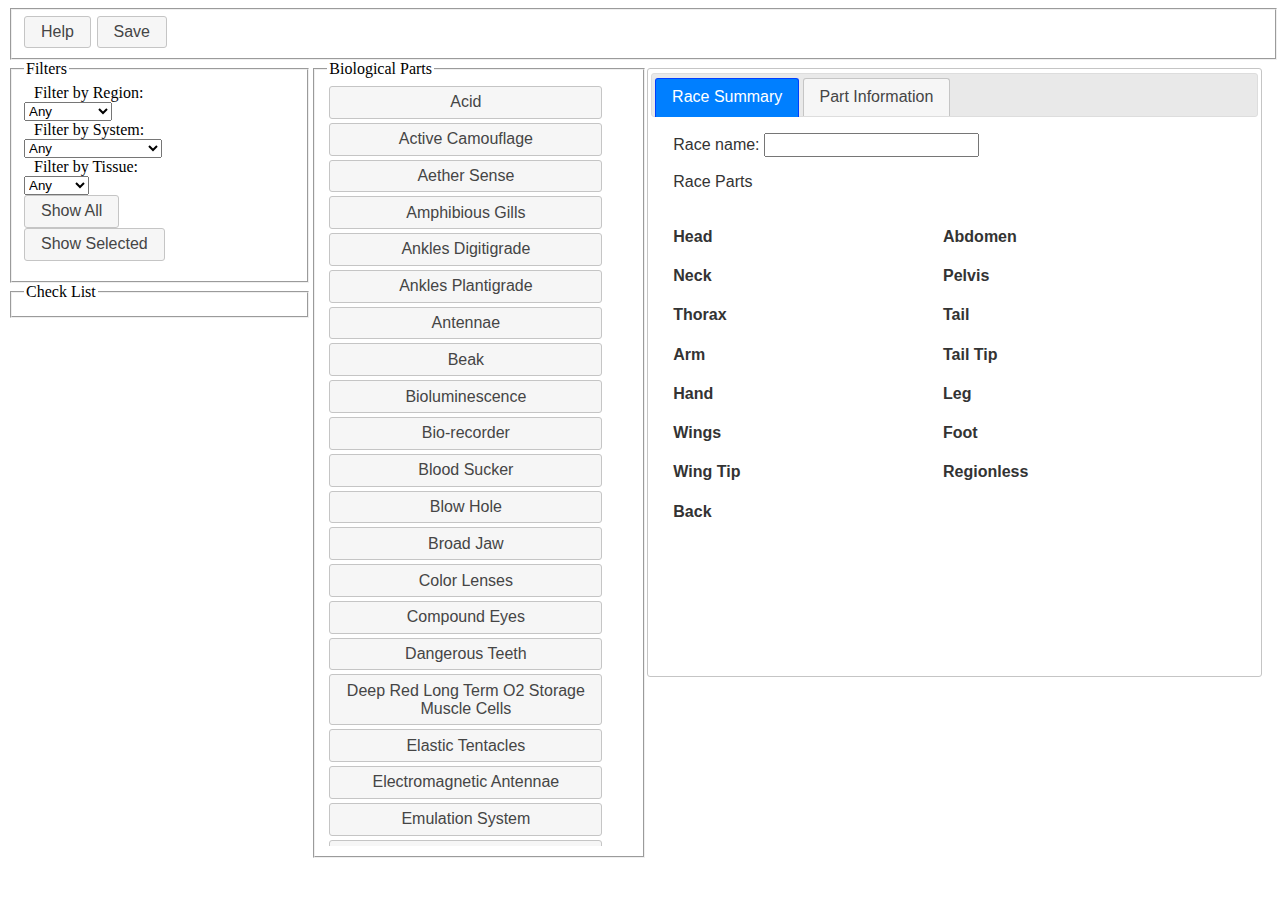
<file: race_creator/index.html>
<html>

<head>
  <title>Anomaly Content Creator - Button Based Pen And Paper Games</title>

  <!--general styling -->
  <link rel="stylesheet" type="text/css" href="../css/columns.css" />
  <link rel="stylesheet" type="text/css" href="general_styles.css" />

  <!-- 3rd party js scripts and styles-->
  <script src="../scripts/jquery.js"></script>

  <link rel="stylesheet" type="text/css" href="../css/jquery-ui.css" />
  <script src="../scripts/jquery-ui.js"></script>
  
  <link rel="stylesheet" type="text/css" href="../css/jstree-default-theme/style.css" />
  <script src="../scripts/jstree.js"></script>
  

  <!-- local custom scripts and styles --> 
  <script src="general_code.js"></script>

  <script src="race_creator.js"></script>
  <script src="race_data.js"></script>
  <link rel="stylesheet" type="text/css" href="race_creator.css" />
  


</head>

<body>

  <!-- header bar used for all the editors -->
  <fieldset id="editor_header_bar" class="ColumnFull">
      <button id="editor_help_button">Help</button>
      <button id="editor_save_button">Save</button>
  </fieldset>

  <!-- Interface for the Race creator -->
  <div id="race_creator">
    <div class="ColumnFourth ColumnHeightStretch">

      <fieldset id="race_creator_filters">
        <legend>Filters</legend>

          <lable>Filter by Region: </lable> 
          <br />
          <select id="race_creator_filters-region">
              <option value="any">Any</option>
          </select>
          <br />
          <lable>Filter by System: </lable>
          <br />
          <select id="race_creator_filters-system">
              <option value="any">Any</option>
          </select>
          <br />
          <lable>Filter by Tissue: </lable>
          <br />
          <select id="race_creator_filters-tissue">
              <option value="any">Any</option>
          </select>
          <br />          

          <button id="all_race_filter">Show All</button>
          <br />
          <button id="selected_race_filter">Show Selected</button>

          <div id="race_filter_buttons"></div>
      </fieldset>

      <fieldset>
          <legend>Check List</legend>
          <div id="check_list" ></div>
      </fieldset>
    </div>


    <fieldset class="ColumnFourth ColumnHeightStretch">
      <legend>Biological Parts</legend>
      <div id="race_creator_bio_parts"> 
      </div>
    </fieldset>

    <div id="race_creator_display" class="ColumnHalf TabArea ColumnHeightStretch">
      <ul id="race_creator_display_tabs"> 
          <li id="race_creator_display-summary-tab"><a href="#race_creator_display-summary">Race Summary</a></li> 
          <li id="race_creator_display-part_info-tab"><a href="#race_creator_display-part_info">Part Information</a></li> 
      </ul>

      <div class="TabAreaScroll">
      <div id="race_creator_display-summary" class="">
          
          <div><label>Race name:</label> <input id="race_creator_race_name" type="text"></input></div>
          <div>
              <p>Race Parts</p>
              <div id="race_creator_chosen_parts-left" class="ColumnHalf"><ul></ul></div>
              <div id="race_creator_chosen_parts-right" class="ColumnHalf"><ul></ul></div>
          </div>
      </div>

      <div id="race_creator_display-part_info">
          <h4>Part Information (hover parts button to display)</h4>

          <lable>Name: </lable><span id="race_creator_part_name"></span>
          <br /><br />
          <lable>Appearance: </lable><span id="race_creator_part_appearance"></span>
          <br /><br />
          <lable>Function: </lable><span id="race_creator_part_function"></span>
          <br /><br />

          <ul id="errormsg"></ul>
          <button id="race_creator_add_new_part">Add Part</button>

          <div style="height=20px">
              <fieldset class="ColumnFourth">
                  <legend>Body Regions</legend>
                  <div id="race_creator_select_region" class="ControlGroup"></div>
              </fieldset>

              <fieldset class="ColumnFourth">
                  <legend>Systems</legend>
                  <div id="race_creator_select_system" class="ControlGroup"></div>
              </fieldset>

              <fieldset class="ColumnFourth">
                  <legend>Functionality</legend>
                  <div id="race_creator_select_function" class="ControlGroup"></div>
              </fieldset>
          </div>

          
      </div>
      </div>

    </div>
  </div>

</body>
</file>
<file: css/columns.css>
.ColumnFourth {
  width: 24%;
  float: left;
  height: auto;

}

.ColumnHalf {
  width: 48%;
  float: left;
  height: auto;

}

.ColumnThreeFourths {
  width: 74%;
  float: left;
  height: auto;

}

.ColumnFull {
  width: 98%;
  float: left;
  height: auto;

}

.ColumnHeightStretch {
  min-height: 600px;
  height: auto !important;
  height: 600px;
}
</file>
<file: race_creator/general_styles.css>
/*we want to keep eveything on one page so we do a general limit on divs*/
html, body {
    height:92%;
}

lable {
    margin-left:10px;
}

#tab_bar {
    margin-top:4px;

    padding:4px;
    height: 35px;
}

.TabArea {
    margin-top:8px;
}

.TabAreaScroll {
    max-height:98%;
    overflow-y: auto;
}


.ui-selectmenu-button.ui-button {
    max-width: 60%;
}
</file>
<file: css/jstree-default-theme/style.css>
/* jsTree default theme */
.jstree-node,
.jstree-children,
.jstree-container-ul {
  display: block;
  margin: 0;
  padding: 0;
  list-style-type: none;
  list-style-image: none;
}
.jstree-node {
  white-space: nowrap;
}
.jstree-anchor {
  display: inline-block;
  color: black;
  white-space: nowrap;
  padding: 0 4px 0 1px;
  margin: 0;
  vertical-align: top;
}
.jstree-anchor:focus {
  outline: 0;
}
.jstree-anchor,
.jstree-anchor:link,
.jstree-anchor:visited,
.jstree-anchor:hover,
.jstree-anchor:active {
  text-decoration: none;
  color: inherit;
}
.jstree-icon {
  display: inline-block;
  text-decoration: none;
  margin: 0;
  padding: 0;
  vertical-align: top;
  text-align: center;
}
.jstree-icon:empty {
  display: inline-block;
  text-decoration: none;
  margin: 0;
  padding: 0;
  vertical-align: top;
  text-align: center;
}
.jstree-ocl {
  cursor: pointer;
}
.jstree-leaf > .jstree-ocl {
  cursor: default;
}
.jstree .jstree-open > .jstree-children {
  display: block;
}
.jstree .jstree-closed > .jstree-children,
.jstree .jstree-leaf > .jstree-children {
  display: none;
}
.jstree-anchor > .jstree-themeicon {
  margin-right: 2px;
}
.jstree-no-icons .jstree-themeicon,
.jstree-anchor > .jstree-themeicon-hidden {
  display: none;
}
.jstree-hidden,
.jstree-node.jstree-hidden {
  display: none;
}
.jstree-rtl .jstree-anchor {
  padding: 0 1px 0 4px;
}
.jstree-rtl .jstree-anchor > .jstree-themeicon {
  margin-left: 2px;
  margin-right: 0;
}
.jstree-rtl .jstree-node {
  margin-left: 0;
}
.jstree-rtl .jstree-container-ul > .jstree-node {
  margin-right: 0;
}
.jstree-wholerow-ul {
  position: relative;
  display: inline-block;
  min-width: 100%;
}
.jstree-wholerow-ul .jstree-leaf > .jstree-ocl {
  cursor: pointer;
}
.jstree-wholerow-ul .jstree-anchor,
.jstree-wholerow-ul .jstree-icon {
  position: relative;
}
.jstree-wholerow-ul .jstree-wholerow {
  width: 100%;
  cursor: pointer;
  position: absolute;
  left: 0;
  -webkit-user-select: none;
  -moz-user-select: none;
  -ms-user-select: none;
  user-select: none;
}
.jstree-contextmenu .jstree-anchor {
  -webkit-user-select: none;
  /* disable selection/Copy of UIWebView */
  -webkit-touch-callout: none;
  /* disable the IOS popup when long-press on a link */
}
.vakata-context {
  display: none;
}
.vakata-context,
.vakata-context ul {
  margin: 0;
  padding: 2px;
  position: absolute;
  background: #f5f5f5;
  border: 1px solid #979797;
  box-shadow: 2px 2px 2px #999999;
}
.vakata-context ul {
  list-style: none;
  left: 100%;
  margin-top: -2.7em;
  margin-left: -4px;
}
.vakata-context .vakata-context-right ul {
  left: auto;
  right: 100%;
  margin-left: auto;
  margin-right: -4px;
}
.vakata-context li {
  list-style: none;
}
.vakata-context li > a {
  display: block;
  padding: 0 2em 0 2em;
  text-decoration: none;
  width: auto;
  color: black;
  white-space: nowrap;
  line-height: 2.4em;
  text-shadow: 1px 1px 0 white;
  border-radius: 1px;
}
.vakata-context li > a:hover {
  position: relative;
  background-color: #e8eff7;
  box-shadow: 0 0 2px #0a6aa1;
}
.vakata-context li > a.vakata-context-parent {
  background-image: url("[data-uri]");
  background-position: right center;
  background-repeat: no-repeat;
}
.vakata-context li > a:focus {
  outline: 0;
}
.vakata-context .vakata-context-hover > a {
  position: relative;
  background-color: #e8eff7;
  box-shadow: 0 0 2px #0a6aa1;
}
.vakata-context .vakata-context-separator > a,
.vakata-context .vakata-context-separator > a:hover {
  background: white;
  border: 0;
  border-top: 1px solid #e2e3e3;
  height: 1px;
  min-height: 1px;
  max-height: 1px;
  padding: 0;
  margin: 0 0 0 2.4em;
  border-left: 1px solid #e0e0e0;
  text-shadow: 0 0 0 transparent;
  box-shadow: 0 0 0 transparent;
  border-radius: 0;
}
.vakata-context .vakata-contextmenu-disabled a,
.vakata-context .vakata-contextmenu-disabled a:hover {
  color: silver;
  background-color: transparent;
  border: 0;
  box-shadow: 0 0 0;
}
.vakata-context li > a > i {
  text-decoration: none;
  display: inline-block;
  width: 2.4em;
  height: 2.4em;
  background: transparent;
  margin: 0 0 0 -2em;
  vertical-align: top;
  text-align: center;
  line-height: 2.4em;
}
.vakata-context li > a > i:empty {
  width: 2.4em;
  line-height: 2.4em;
}
.vakata-context li > a .vakata-contextmenu-sep {
  display: inline-block;
  width: 1px;
  height: 2.4em;
  background: white;
  margin: 0 0.5em 0 0;
  border-left: 1px solid #e2e3e3;
}
.vakata-context .vakata-contextmenu-shortcut {
  font-size: 0.8em;
  color: silver;
  opacity: 0.5;
  display: none;
}
.vakata-context-rtl ul {
  left: auto;
  right: 100%;
  margin-left: auto;
  margin-right: -4px;
}
.vakata-context-rtl li > a.vakata-context-parent {
  background-image: url("[data-uri]");
  background-position: left center;
  background-repeat: no-repeat;
}
.vakata-context-rtl .vakata-context-separator > a {
  margin: 0 2.4em 0 0;
  border-left: 0;
  border-right: 1px solid #e2e3e3;
}
.vakata-context-rtl .vakata-context-left ul {
  right: auto;
  left: 100%;
  margin-left: -4px;
  margin-right: auto;
}
.vakata-context-rtl li > a > i {
  margin: 0 -2em 0 0;
}
.vakata-context-rtl li > a .vakata-contextmenu-sep {
  margin: 0 0 0 0.5em;
  border-left-color: white;
  background: #e2e3e3;
}
#jstree-marker {
  position: absolute;
  top: 0;
  left: 0;
  margin: -5px 0 0 0;
  padding: 0;
  border-right: 0;
  border-top: 5px solid transparent;
  border-bottom: 5px solid transparent;
  border-left: 5px solid;
  width: 0;
  height: 0;
  font-size: 0;
  line-height: 0;
}
#jstree-dnd {
  line-height: 16px;
  margin: 0;
  padding: 4px;
}
#jstree-dnd .jstree-icon,
#jstree-dnd .jstree-copy {
  display: inline-block;
  text-decoration: none;
  margin: 0 2px 0 0;
  padding: 0;
  width: 16px;
  height: 16px;
}
#jstree-dnd .jstree-ok {
  background: green;
}
#jstree-dnd .jstree-er {
  background: red;
}
#jstree-dnd .jstree-copy {
  margin: 0 2px 0 2px;
}
.jstree-default .jstree-node,
.jstree-default .jstree-icon {
  background-repeat: no-repeat;
  background-color: transparent;
}
.jstree-default .jstree-anchor,
.jstree-default .jstree-animated,
.jstree-default .jstree-wholerow {
  transition: background-color 0.15s, box-shadow 0.15s;
}
.jstree-default .jstree-hovered {
  background: #e7f4f9;
  border-radius: 2px;
  box-shadow: inset 0 0 1px #cccccc;
}
.jstree-default .jstree-context {
  background: #e7f4f9;
  border-radius: 2px;
  box-shadow: inset 0 0 1px #cccccc;
}
.jstree-default .jstree-clicked {
  background: #beebff;
  border-radius: 2px;
  box-shadow: inset 0 0 1px #999999;
}
.jstree-default .jstree-no-icons .jstree-anchor > .jstree-themeicon {
  display: none;
}
.jstree-default .jstree-disabled {
  background: transparent;
  color: #666666;
}
.jstree-default .jstree-disabled.jstree-hovered {
  background: transparent;
  box-shadow: none;
}
.jstree-default .jstree-disabled.jstree-clicked {
  background: #efefef;
}
.jstree-default .jstree-disabled > .jstree-icon {
  opacity: 0.8;
  filter: url("data:image/svg+xml;utf8,<svg xmlns=\'http://www.w3.org/2000/svg\'><filter id=\'jstree-grayscale\'><feColorMatrix type=\'matrix\' values=\'0.3333 0.3333 0.3333 0 0 0.3333 0.3333 0.3333 0 0 0.3333 0.3333 0.3333 0 0 0 0 0 1 0\'/></filter></svg>#jstree-grayscale");
  /* Firefox 10+ */
  filter: gray;
  /* IE6-9 */
  -webkit-filter: grayscale(100%);
  /* Chrome 19+ & Safari 6+ */
}
.jstree-default .jstree-search {
  font-style: italic;
  color: #8b0000;
  font-weight: bold;
}
.jstree-default .jstree-no-checkboxes .jstree-checkbox {
  display: none !important;
}
.jstree-default.jstree-checkbox-no-clicked .jstree-clicked {
  background: transparent;
  box-shadow: none;
}
.jstree-default.jstree-checkbox-no-clicked .jstree-clicked.jstree-hovered {
  background: #e7f4f9;
}
.jstree-default.jstree-checkbox-no-clicked > .jstree-wholerow-ul .jstree-wholerow-clicked {
  background: transparent;
}
.jstree-default.jstree-checkbox-no-clicked > .jstree-wholerow-ul .jstree-wholerow-clicked.jstree-wholerow-hovered {
  background: #e7f4f9;
}
.jstree-default > .jstree-striped {
  min-width: 100%;
  display: inline-block;
  background: url("[data-uri]") left top repeat;
}
.jstree-default > .jstree-wholerow-ul .jstree-hovered,
.jstree-default > .jstree-wholerow-ul .jstree-clicked {
  background: transparent;
  box-shadow: none;
  border-radius: 0;
}
.jstree-default .jstree-wholerow {
  -moz-box-sizing: border-box;
  -webkit-box-sizing: border-box;
  box-sizing: border-box;
}
.jstree-default .jstree-wholerow-hovered {
  background: #e7f4f9;
}
.jstree-default .jstree-wholerow-clicked {
  background: #beebff;
  background: -webkit-linear-gradient(top, #beebff 0%, #a8e4ff 100%);
  background: linear-gradient(to bottom, #beebff 0%, #a8e4ff 100%);
}
.jstree-default .jstree-node {
  min-height: 24px;
  line-height: 24px;
  margin-left: 24px;
  min-width: 24px;
}
.jstree-default .jstree-anchor {
  line-height: 24px;
  height: 24px;
}
.jstree-default .jstree-icon {
  width: 24px;
  height: 24px;
  line-height: 24px;
}
.jstree-default .jstree-icon:empty {
  width: 24px;
  height: 24px;
  line-height: 24px;
}
.jstree-default.jstree-rtl .jstree-node {
  margin-right: 24px;
}
.jstree-default .jstree-wholerow {
  height: 24px;
}
.jstree-default .jstree-node,
.jstree-default .jstree-icon {
  background-image: url("32px.png");
}
.jstree-default .jstree-node {
  background-position: -292px -4px;
  background-repeat: repeat-y;
}
.jstree-default .jstree-last {
  background: transparent;
}
.jstree-default .jstree-open > .jstree-ocl {
  background-position: -132px -4px;
}
.jstree-default .jstree-closed > .jstree-ocl {
  background-position: -100px -4px;
}
.jstree-default .jstree-leaf > .jstree-ocl {
  background-position: -68px -4px;
}
.jstree-default .jstree-themeicon {
  background-position: -260px -4px;
}
.jstree-default > .jstree-no-dots .jstree-node,
.jstree-default > .jstree-no-dots .jstree-leaf > .jstree-ocl {
  background: transparent;
}
.jstree-default > .jstree-no-dots .jstree-open > .jstree-ocl {
  background-position: -36px -4px;
}
.jstree-default > .jstree-no-dots .jstree-closed > .jstree-ocl {
  background-position: -4px -4px;
}
.jstree-default .jstree-disabled {
  background: transparent;
}
.jstree-default .jstree-disabled.jstree-hovered {
  background: transparent;
}
.jstree-default .jstree-disabled.jstree-clicked {
  background: #efefef;
}
.jstree-default .jstree-checkbox {
  background-position: -164px -4px;
}
.jstree-default .jstree-checkbox:hover {
  background-position: -164px -36px;
}
.jstree-default.jstree-checkbox-selection .jstree-clicked > .jstree-checkbox,
.jstree-default .jstree-checked > .jstree-checkbox {
  background-position: -228px -4px;
}
.jstree-default.jstree-checkbox-selection .jstree-clicked > .jstree-checkbox:hover,
.jstree-default .jstree-checked > .jstree-checkbox:hover {
  background-position: -228px -36px;
}
.jstree-default .jstree-anchor > .jstree-undetermined {
  background-position: -196px -4px;
}
.jstree-default .jstree-anchor > .jstree-undetermined:hover {
  background-position: -196px -36px;
}
.jstree-default .jstree-checkbox-disabled {
  opacity: 0.8;
  filter: url("data:image/svg+xml;utf8,<svg xmlns=\'http://www.w3.org/2000/svg\'><filter id=\'jstree-grayscale\'><feColorMatrix type=\'matrix\' values=\'0.3333 0.3333 0.3333 0 0 0.3333 0.3333 0.3333 0 0 0.3333 0.3333 0.3333 0 0 0 0 0 1 0\'/></filter></svg>#jstree-grayscale");
  /* Firefox 10+ */
  filter: gray;
  /* IE6-9 */
  -webkit-filter: grayscale(100%);
  /* Chrome 19+ & Safari 6+ */
}
.jstree-default > .jstree-striped {
  background-size: auto 48px;
}
.jstree-default.jstree-rtl .jstree-node {
  background-image: url("[data-uri]");
  background-position: 100% 1px;
  background-repeat: repeat-y;
}
.jstree-default.jstree-rtl .jstree-last {
  background: transparent;
}
.jstree-default.jstree-rtl .jstree-open > .jstree-ocl {
  background-position: -132px -36px;
}
.jstree-default.jstree-rtl .jstree-closed > .jstree-ocl {
  background-position: -100px -36px;
}
.jstree-default.jstree-rtl .jstree-leaf > .jstree-ocl {
  background-position: -68px -36px;
}
.jstree-default.jstree-rtl > .jstree-no-dots .jstree-node,
.jstree-default.jstree-rtl > .jstree-no-dots .jstree-leaf > .jstree-ocl {
  background: transparent;
}
.jstree-default.jstree-rtl > .jstree-no-dots .jstree-open > .jstree-ocl {
  background-position: -36px -36px;
}
.jstree-default.jstree-rtl > .jstree-no-dots .jstree-closed > .jstree-ocl {
  background-position: -4px -36px;
}
.jstree-default .jstree-themeicon-custom {
  background-color: transparent;
  background-image: none;
  background-position: 0 0;
}
.jstree-default > .jstree-container-ul .jstree-loading > .jstree-ocl {
  background: url("throbber.gif") center center no-repeat;
}
.jstree-default .jstree-file {
  background: url("32px.png") -100px -68px no-repeat;
}
.jstree-default .jstree-folder {
  background: url("32px.png") -260px -4px no-repeat;
}
.jstree-default > .jstree-container-ul > .jstree-node {
  margin-left: 0;
  margin-right: 0;
}
#jstree-dnd.jstree-default {
  line-height: 24px;
  padding: 0 4px;
}
#jstree-dnd.jstree-default .jstree-ok,
#jstree-dnd.jstree-default .jstree-er {
  background-image: url("32px.png");
  background-repeat: no-repeat;
  background-color: transparent;
}
#jstree-dnd.jstree-default i {
  background: transparent;
  width: 24px;
  height: 24px;
  line-height: 24px;
}
#jstree-dnd.jstree-default .jstree-ok {
  background-position: -4px -68px;
}
#jstree-dnd.jstree-default .jstree-er {
  background-position: -36px -68px;
}
.jstree-default .jstree-ellipsis {
  overflow: hidden;
}
.jstree-default .jstree-ellipsis .jstree-anchor {
  width: calc(100% - 29px);
  text-overflow: ellipsis;
  overflow: hidden;
}
.jstree-default .jstree-ellipsis.jstree-no-icons .jstree-anchor {
  width: calc(100% - 5px);
}
.jstree-default.jstree-rtl .jstree-node {
  background-image: url("[data-uri]");
}
.jstree-default.jstree-rtl .jstree-last {
  background: transparent;
}
.jstree-default-small .jstree-node {
  min-height: 18px;
  line-height: 18px;
  margin-left: 18px;
  min-width: 18px;
}
.jstree-default-small .jstree-anchor {
  line-height: 18px;
  height: 18px;
}
.jstree-default-small .jstree-icon {
  width: 18px;
  height: 18px;
  line-height: 18px;
}
.jstree-default-small .jstree-icon:empty {
  width: 18px;
  height: 18px;
  line-height: 18px;
}
.jstree-default-small.jstree-rtl .jstree-node {
  margin-right: 18px;
}
.jstree-default-small .jstree-wholerow {
  height: 18px;
}
.jstree-default-small .jstree-node,
.jstree-default-small .jstree-icon {
  background-image: url("32px.png");
}
.jstree-default-small .jstree-node {
  background-position: -295px -7px;
  background-repeat: repeat-y;
}
.jstree-default-small .jstree-last {
  background: transparent;
}
.jstree-default-small .jstree-open > .jstree-ocl {
  background-position: -135px -7px;
}
.jstree-default-small .jstree-closed > .jstree-ocl {
  background-position: -103px -7px;
}
.jstree-default-small .jstree-leaf > .jstree-ocl {
  background-position: -71px -7px;
}
.jstree-default-small .jstree-themeicon {
  background-position: -263px -7px;
}
.jstree-default-small > .jstree-no-dots .jstree-node,
.jstree-default-small > .jstree-no-dots .jstree-leaf > .jstree-ocl {
  background: transparent;
}
.jstree-default-small > .jstree-no-dots .jstree-open > .jstree-ocl {
  background-position: -39px -7px;
}
.jstree-default-small > .jstree-no-dots .jstree-closed > .jstree-ocl {
  background-position: -7px -7px;
}
.jstree-default-small .jstree-disabled {
  background: transparent;
}
.jstree-default-small .jstree-disabled.jstree-hovered {
  background: transparent;
}
.jstree-default-small .jstree-disabled.jstree-clicked {
  background: #efefef;
}
.jstree-default-small .jstree-checkbox {
  background-position: -167px -7px;
}
.jstree-default-small .jstree-checkbox:hover {
  background-position: -167px -39px;
}
.jstree-default-small.jstree-checkbox-selection .jstree-clicked > .jstree-checkbox,
.jstree-default-small .jstree-checked > .jstree-checkbox {
  background-position: -231px -7px;
}
.jstree-default-small.jstree-checkbox-selection .jstree-clicked > .jstree-checkbox:hover,
.jstree-default-small .jstree-checked > .jstree-checkbox:hover {
  background-position: -231px -39px;
}
.jstree-default-small .jstree-anchor > .jstree-undetermined {
  background-position: -199px -7px;
}
.jstree-default-small .jstree-anchor > .jstree-undetermined:hover {
  background-position: -199px -39px;
}
.jstree-default-small .jstree-checkbox-disabled {
  opacity: 0.8;
  filter: url("data:image/svg+xml;utf8,<svg xmlns=\'http://www.w3.org/2000/svg\'><filter id=\'jstree-grayscale\'><feColorMatrix type=\'matrix\' values=\'0.3333 0.3333 0.3333 0 0 0.3333 0.3333 0.3333 0 0 0.3333 0.3333 0.3333 0 0 0 0 0 1 0\'/></filter></svg>#jstree-grayscale");
  /* Firefox 10+ */
  filter: gray;
  /* IE6-9 */
  -webkit-filter: grayscale(100%);
  /* Chrome 19+ & Safari 6+ */
}
.jstree-default-small > .jstree-striped {
  background-size: auto 36px;
}
.jstree-default-small.jstree-rtl .jstree-node {
  background-image: url("[data-uri]");
  background-position: 100% 1px;
  background-repeat: repeat-y;
}
.jstree-default-small.jstree-rtl .jstree-last {
  background: transparent;
}
.jstree-default-small.jstree-rtl .jstree-open > .jstree-ocl {
  background-position: -135px -39px;
}
.jstree-default-small.jstree-rtl .jstree-closed > .jstree-ocl {
  background-position: -103px -39px;
}
.jstree-default-small.jstree-rtl .jstree-leaf > .jstree-ocl {
  background-position: -71px -39px;
}
.jstree-default-small.jstree-rtl > .jstree-no-dots .jstree-node,
.jstree-default-small.jstree-rtl > .jstree-no-dots .jstree-leaf > .jstree-ocl {
  background: transparent;
}
.jstree-default-small.jstree-rtl > .jstree-no-dots .jstree-open > .jstree-ocl {
  background-position: -39px -39px;
}
.jstree-default-small.jstree-rtl > .jstree-no-dots .jstree-closed > .jstree-ocl {
  background-position: -7px -39px;
}
.jstree-default-small .jstree-themeicon-custom {
  background-color: transparent;
  background-image: none;
  background-position: 0 0;
}
.jstree-default-small > .jstree-container-ul .jstree-loading > .jstree-ocl {
  background: url("throbber.gif") center center no-repeat;
}
.jstree-default-small .jstree-file {
  background: url("32px.png") -103px -71px no-repeat;
}
.jstree-default-small .jstree-folder {
  background: url("32px.png") -263px -7px no-repeat;
}
.jstree-default-small > .jstree-container-ul > .jstree-node {
  margin-left: 0;
  margin-right: 0;
}
#jstree-dnd.jstree-default-small {
  line-height: 18px;
  padding: 0 4px;
}
#jstree-dnd.jstree-default-small .jstree-ok,
#jstree-dnd.jstree-default-small .jstree-er {
  background-image: url("32px.png");
  background-repeat: no-repeat;
  background-color: transparent;
}
#jstree-dnd.jstree-default-small i {
  background: transparent;
  width: 18px;
  height: 18px;
  line-height: 18px;
}
#jstree-dnd.jstree-default-small .jstree-ok {
  background-position: -7px -71px;
}
#jstree-dnd.jstree-default-small .jstree-er {
  background-position: -39px -71px;
}
.jstree-default-small .jstree-ellipsis {
  overflow: hidden;
}
.jstree-default-small .jstree-ellipsis .jstree-anchor {
  width: calc(100% - 23px);
  text-overflow: ellipsis;
  overflow: hidden;
}
.jstree-default-small .jstree-ellipsis.jstree-no-icons .jstree-anchor {
  width: calc(100% - 5px);
}
.jstree-default-small.jstree-rtl .jstree-node {
  background-image: url("[data-uri]");
}
.jstree-default-small.jstree-rtl .jstree-last {
  background: transparent;
}
.jstree-default-large .jstree-node {
  min-height: 32px;
  line-height: 32px;
  margin-left: 32px;
  min-width: 32px;
}
.jstree-default-large .jstree-anchor {
  line-height: 32px;
  height: 32px;
}
.jstree-default-large .jstree-icon {
  width: 32px;
  height: 32px;
  line-height: 32px;
}
.jstree-default-large .jstree-icon:empty {
  width: 32px;
  height: 32px;
  line-height: 32px;
}
.jstree-default-large.jstree-rtl .jstree-node {
  margin-right: 32px;
}
.jstree-default-large .jstree-wholerow {
  height: 32px;
}
.jstree-default-large .jstree-node,
.jstree-default-large .jstree-icon {
  background-image: url("32px.png");
}
.jstree-default-large .jstree-node {
  background-position: -288px 0px;
  background-repeat: repeat-y;
}
.jstree-default-large .jstree-last {
  background: transparent;
}
.jstree-default-large .jstree-open > .jstree-ocl {
  background-position: -128px 0px;
}
.jstree-default-large .jstree-closed > .jstree-ocl {
  background-position: -96px 0px;
}
.jstree-default-large .jstree-leaf > .jstree-ocl {
  background-position: -64px 0px;
}
.jstree-default-large .jstree-themeicon {
  background-position: -256px 0px;
}
.jstree-default-large > .jstree-no-dots .jstree-node,
.jstree-default-large > .jstree-no-dots .jstree-leaf > .jstree-ocl {
  background: transparent;
}
.jstree-default-large > .jstree-no-dots .jstree-open > .jstree-ocl {
  background-position: -32px 0px;
}
.jstree-default-large > .jstree-no-dots .jstree-closed > .jstree-ocl {
  background-position: 0px 0px;
}
.jstree-default-large .jstree-disabled {
  background: transparent;
}
.jstree-default-large .jstree-disabled.jstree-hovered {
  background: transparent;
}
.jstree-default-large .jstree-disabled.jstree-clicked {
  background: #efefef;
}
.jstree-default-large .jstree-checkbox {
  background-position: -160px 0px;
}
.jstree-default-large .jstree-checkbox:hover {
  background-position: -160px -32px;
}
.jstree-default-large.jstree-checkbox-selection .jstree-clicked > .jstree-checkbox,
.jstree-default-large .jstree-checked > .jstree-checkbox {
  background-position: -224px 0px;
}
.jstree-default-large.jstree-checkbox-selection .jstree-clicked > .jstree-checkbox:hover,
.jstree-default-large .jstree-checked > .jstree-checkbox:hover {
  background-position: -224px -32px;
}
.jstree-default-large .jstree-anchor > .jstree-undetermined {
  background-position: -192px 0px;
}
.jstree-default-large .jstree-anchor > .jstree-undetermined:hover {
  background-position: -192px -32px;
}
.jstree-default-large .jstree-checkbox-disabled {
  opacity: 0.8;
  filter: url("data:image/svg+xml;utf8,<svg xmlns=\'http://www.w3.org/2000/svg\'><filter id=\'jstree-grayscale\'><feColorMatrix type=\'matrix\' values=\'0.3333 0.3333 0.3333 0 0 0.3333 0.3333 0.3333 0 0 0.3333 0.3333 0.3333 0 0 0 0 0 1 0\'/></filter></svg>#jstree-grayscale");
  /* Firefox 10+ */
  filter: gray;
  /* IE6-9 */
  -webkit-filter: grayscale(100%);
  /* Chrome 19+ & Safari 6+ */
}
.jstree-default-large > .jstree-striped {
  background-size: auto 64px;
}
.jstree-default-large.jstree-rtl .jstree-node {
  background-image: url("[data-uri]");
  background-position: 100% 1px;
  background-repeat: repeat-y;
}
.jstree-default-large.jstree-rtl .jstree-last {
  background: transparent;
}
.jstree-default-large.jstree-rtl .jstree-open > .jstree-ocl {
  background-position: -128px -32px;
}
.jstree-default-large.jstree-rtl .jstree-closed > .jstree-ocl {
  background-position: -96px -32px;
}
.jstree-default-large.jstree-rtl .jstree-leaf > .jstree-ocl {
  background-position: -64px -32px;
}
.jstree-default-large.jstree-rtl > .jstree-no-dots .jstree-node,
.jstree-default-large.jstree-rtl > .jstree-no-dots .jstree-leaf > .jstree-ocl {
  background: transparent;
}
.jstree-default-large.jstree-rtl > .jstree-no-dots .jstree-open > .jstree-ocl {
  background-position: -32px -32px;
}
.jstree-default-large.jstree-rtl > .jstree-no-dots .jstree-closed > .jstree-ocl {
  background-position: 0px -32px;
}
.jstree-default-large .jstree-themeicon-custom {
  background-color: transparent;
  background-image: none;
  background-position: 0 0;
}
.jstree-default-large > .jstree-container-ul .jstree-loading > .jstree-ocl {
  background: url("throbber.gif") center center no-repeat;
}
.jstree-default-large .jstree-file {
  background: url("32px.png") -96px -64px no-repeat;
}
.jstree-default-large .jstree-folder {
  background: url("32px.png") -256px 0px no-repeat;
}
.jstree-default-large > .jstree-container-ul > .jstree-node {
  margin-left: 0;
  margin-right: 0;
}
#jstree-dnd.jstree-default-large {
  line-height: 32px;
  padding: 0 4px;
}
#jstree-dnd.jstree-default-large .jstree-ok,
#jstree-dnd.jstree-default-large .jstree-er {
  background-image: url("32px.png");
  background-repeat: no-repeat;
  background-color: transparent;
}
#jstree-dnd.jstree-default-large i {
  background: transparent;
  width: 32px;
  height: 32px;
  line-height: 32px;
}
#jstree-dnd.jstree-default-large .jstree-ok {
  background-position: 0px -64px;
}
#jstree-dnd.jstree-default-large .jstree-er {
  background-position: -32px -64px;
}
.jstree-default-large .jstree-ellipsis {
  overflow: hidden;
}
.jstree-default-large .jstree-ellipsis .jstree-anchor {
  width: calc(100% - 37px);
  text-overflow: ellipsis;
  overflow: hidden;
}
.jstree-default-large .jstree-ellipsis.jstree-no-icons .jstree-anchor {
  width: calc(100% - 5px);
}
.jstree-default-large.jstree-rtl .jstree-node {
  background-image: url("[data-uri]");
}
.jstree-default-large.jstree-rtl .jstree-last {
  background: transparent;
}
@media (max-width: 768px) {
  #jstree-dnd.jstree-dnd-responsive {
    line-height: 40px;
    font-weight: bold;
    font-size: 1.1em;
    text-shadow: 1px 1px white;
  }
  #jstree-dnd.jstree-dnd-responsive > i {
    background: transparent;
    width: 40px;
    height: 40px;
  }
  #jstree-dnd.jstree-dnd-responsive > .jstree-ok {
    background-image: url("40px.png");
    background-position: 0 -200px;
    background-size: 120px 240px;
  }
  #jstree-dnd.jstree-dnd-responsive > .jstree-er {
    background-image: url("40px.png");
    background-position: -40px -200px;
    background-size: 120px 240px;
  }
  #jstree-marker.jstree-dnd-responsive {
    border-left-width: 10px;
    border-top-width: 10px;
    border-bottom-width: 10px;
    margin-top: -10px;
  }
}
@media (max-width: 768px) {
  .jstree-default-responsive {
    /*
	.jstree-open > .jstree-ocl,
	.jstree-closed > .jstree-ocl { border-radius:20px; background-color:white; }
	*/
  }
  .jstree-default-responsive .jstree-icon {
    background-image: url("40px.png");
  }
  .jstree-default-responsive .jstree-node,
  .jstree-default-responsive .jstree-leaf > .jstree-ocl {
    background: transparent;
  }
  .jstree-default-responsive .jstree-node {
    min-height: 40px;
    line-height: 40px;
    margin-left: 40px;
    min-width: 40px;
    white-space: nowrap;
  }
  .jstree-default-responsive .jstree-anchor {
    line-height: 40px;
    height: 40px;
  }
  .jstree-default-responsive .jstree-icon,
  .jstree-default-responsive .jstree-icon:empty {
    width: 40px;
    height: 40px;
    line-height: 40px;
  }
  .jstree-default-responsive > .jstree-container-ul > .jstree-node {
    margin-left: 0;
  }
  .jstree-default-responsive.jstree-rtl .jstree-node {
    margin-left: 0;
    margin-right: 40px;
    background: transparent;
  }
  .jstree-default-responsive.jstree-rtl .jstree-container-ul > .jstree-node {
    margin-right: 0;
  }
  .jstree-default-responsive .jstree-ocl,
  .jstree-default-responsive .jstree-themeicon,
  .jstree-default-responsive .jstree-checkbox {
    background-size: 120px 240px;
  }
  .jstree-default-responsive .jstree-leaf > .jstree-ocl,
  .jstree-default-responsive.jstree-rtl .jstree-leaf > .jstree-ocl {
    background: transparent;
  }
  .jstree-default-responsive .jstree-open > .jstree-ocl {
    background-position: 0 0px !important;
  }
  .jstree-default-responsive .jstree-closed > .jstree-ocl {
    background-position: 0 -40px !important;
  }
  .jstree-default-responsive.jstree-rtl .jstree-closed > .jstree-ocl {
    background-position: -40px 0px !important;
  }
  .jstree-default-responsive .jstree-themeicon {
    background-position: -40px -40px;
  }
  .jstree-default-responsive .jstree-checkbox,
  .jstree-default-responsive .jstree-checkbox:hover {
    background-position: -40px -80px;
  }
  .jstree-default-responsive.jstree-checkbox-selection .jstree-clicked > .jstree-checkbox,
  .jstree-default-responsive.jstree-checkbox-selection .jstree-clicked > .jstree-checkbox:hover,
  .jstree-default-responsive .jstree-checked > .jstree-checkbox,
  .jstree-default-responsive .jstree-checked > .jstree-checkbox:hover {
    background-position: 0 -80px;
  }
  .jstree-default-responsive .jstree-anchor > .jstree-undetermined,
  .jstree-default-responsive .jstree-anchor > .jstree-undetermined:hover {
    background-position: 0 -120px;
  }
  .jstree-default-responsive .jstree-anchor {
    font-weight: bold;
    font-size: 1.1em;
    text-shadow: 1px 1px white;
  }
  .jstree-default-responsive > .jstree-striped {
    background: transparent;
  }
  .jstree-default-responsive .jstree-wholerow {
    border-top: 1px solid rgba(255, 255, 255, 0.7);
    border-bottom: 1px solid rgba(64, 64, 64, 0.2);
    background: #ebebeb;
    height: 40px;
  }
  .jstree-default-responsive .jstree-wholerow-hovered {
    background: #e7f4f9;
  }
  .jstree-default-responsive .jstree-wholerow-clicked {
    background: #beebff;
  }
  .jstree-default-responsive .jstree-children .jstree-last > .jstree-wholerow {
    box-shadow: inset 0 -6px 3px -5px #666666;
  }
  .jstree-default-responsive .jstree-children .jstree-open > .jstree-wholerow {
    box-shadow: inset 0 6px 3px -5px #666666;
    border-top: 0;
  }
  .jstree-default-responsive .jstree-children .jstree-open + .jstree-open {
    box-shadow: none;
  }
  .jstree-default-responsive .jstree-node,
  .jstree-default-responsive .jstree-icon,
  .jstree-default-responsive .jstree-node > .jstree-ocl,
  .jstree-default-responsive .jstree-themeicon,
  .jstree-default-responsive .jstree-checkbox {
    background-image: url("40px.png");
    background-size: 120px 240px;
  }
  .jstree-default-responsive .jstree-node {
    background-position: -80px 0;
    background-repeat: repeat-y;
  }
  .jstree-default-responsive .jstree-last {
    background: transparent;
  }
  .jstree-default-responsive .jstree-leaf > .jstree-ocl {
    background-position: -40px -120px;
  }
  .jstree-default-responsive .jstree-last > .jstree-ocl {
    background-position: -40px -160px;
  }
  .jstree-default-responsive .jstree-themeicon-custom {
    background-color: transparent;
    background-image: none;
    background-position: 0 0;
  }
  .jstree-default-responsive .jstree-file {
    background: url("40px.png") 0 -160px no-repeat;
    background-size: 120px 240px;
  }
  .jstree-default-responsive .jstree-folder {
    background: url("40px.png") -40px -40px no-repeat;
    background-size: 120px 240px;
  }
  .jstree-default-responsive > .jstree-container-ul > .jstree-node {
    margin-left: 0;
    margin-right: 0;
  }
}
</file>
<file: race_creator/race_creator.css>
#race_creator_display-part_info > lable {
    font-weight:bold;

}

#race_creator_bio_parts {
    overflow-y: auto;

    height: 100%;
}

#race_filter_buttons > button, #race_creator_bio_parts > button {
    width:90%;
    text-align: center;
    margin:2px;
}

#race_filter_buttons {
    margin-top: 10px;
}

#race_creator_add_new_part {
    width:90%;
    margin-bottom:20px;
}

.Selected {
    background: #007fff;
    color: white;
    border: #003eff;
}
</file>
